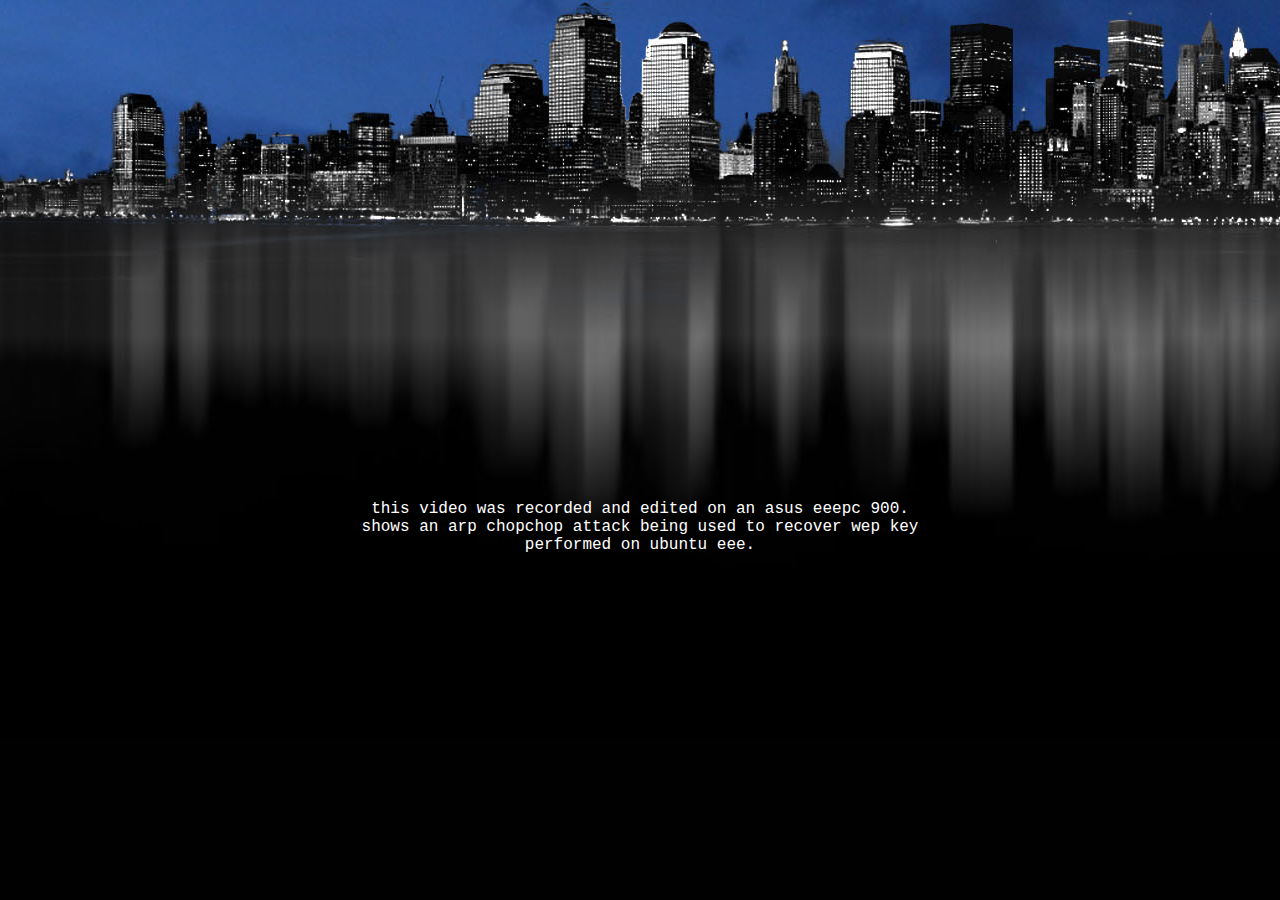
<file: misc/wep-video/index.html>
<HTML>
<!-- include flashembed. make sure that it exists --> 
    <STYLE type="text/css">
       BODY { 
        background: #010101 url("skyline.jpg") repeat-x center top fixed; 
	font: 8pt verdana, geneva, lucida, 'lucida grande', arial, helvetica, sans-serif;
    </STYLE>
<script src="flashembed.min.js"></script>
<div id="video" align=center></div>
<script> 
flashembed("video", {src:"FlowPlayerDark.swf", height:480, width:640}, {config: { 
    videoFile: 'hacking-wep.flv', 
    initialScale: 'orig',
    loop: false,
}}); 
</script>
<div id="text" align=center>
<br>
<font face ="courier" color="white" size=3>
this video was recorded and edited on an asus eeepc 900.<br>
shows an arp chopchop attack being used to recover wep key<br>
performed on ubuntu eee.
</div>
</HTML>
</file>
